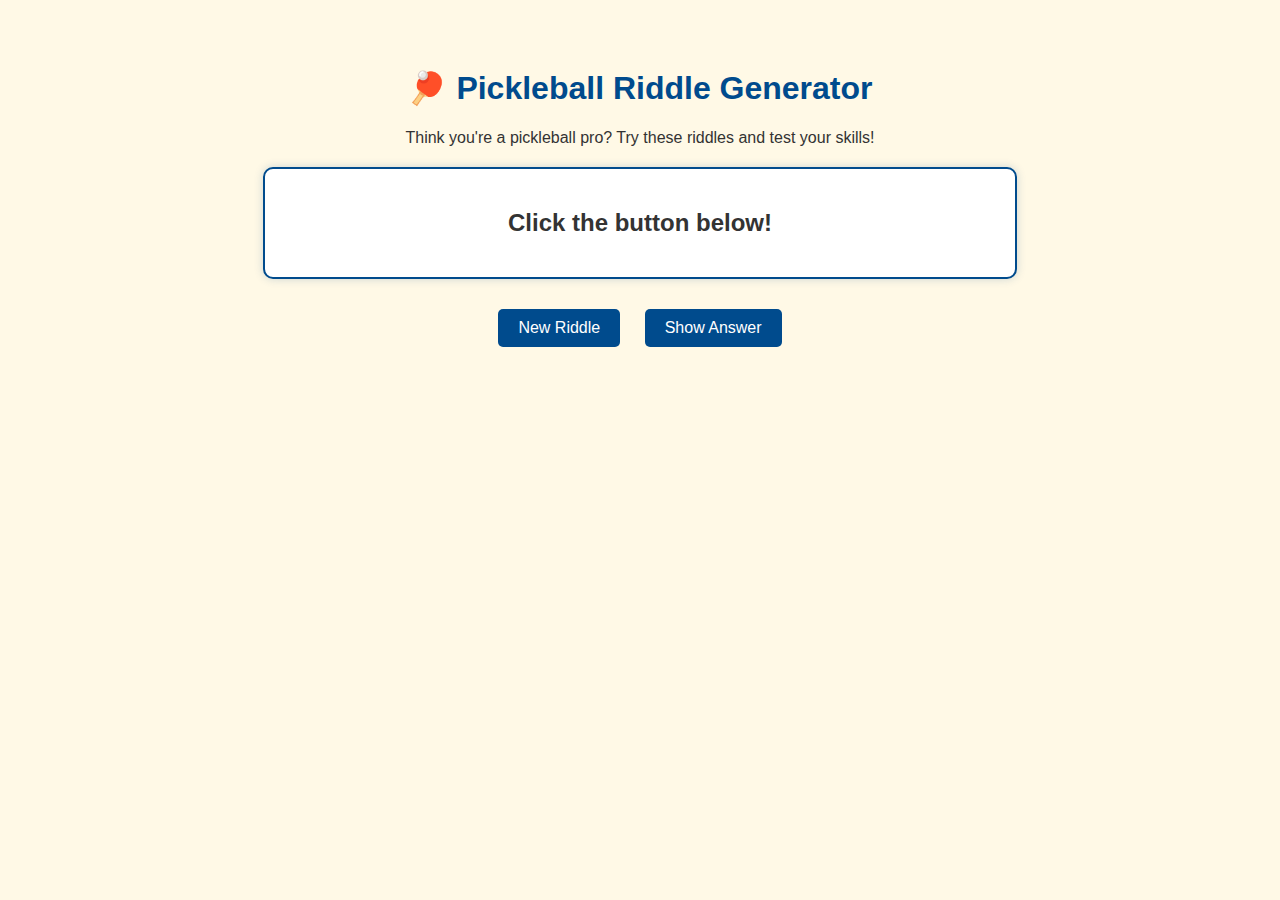
<file: aiapp.html>
<!-- aiapp.html - Pickleball Riddle Generator -->
<!DOCTYPE html>
<html lang="en">
<head>
  <meta charset="UTF-8" />
  <meta name="viewport" content="width=device-width, initial-scale=1.0"/>
  <title>Pickleball Riddle Generator</title>
  <style>
    body {
      font-family: 'Segoe UI', Tahoma, Geneva, Verdana, sans-serif;
      background-color: #fff9e6;
      color: #333;
      text-align: center;
      padding: 40px;
    }

    h1 {
      color: #004b8d;
    }

    #riddle-box {
      border: 2px solid #004b8d;
      padding: 20px;
      margin: 20px auto;
      width: 60%;
      background-color: #ffffff;
      border-radius: 10px;
      box-shadow: 0 0 10px rgba(0, 75, 141, 0.2);
    }

    button {
      background-color: #004b8d;
      color: white;
      border: none;
      padding: 10px 20px;
      font-size: 16px;
      border-radius: 5px;
      margin: 10px;
      cursor: pointer;
      transition: background-color 0.3s ease;
    }

    button:hover {
      background-color: #003366;
    }

    #riddle-answer {
      font-weight: bold;
      color: #006400;
      opacity: 0;
      transition: opacity 0.5s ease-in;
      margin-top: 15px;
    }

    #riddle-answer.visible {
      opacity: 1;
    }
  </style>
</head>
<body>
  <h1>🏓 Pickleball Riddle Generator</h1>
  <p>Think you're a pickleball pro? Try these riddles and test your skills!</p>

  <div id="riddle-box">
    <h2 id="riddle-question">Click the button below!</h2>
    <p id="riddle-answer"></p>
  </div>

  <button onclick="generateRiddle()">New Riddle</button>
  <button onclick="showAnswer()">Show Answer</button>

  <script>
    const riddles = [
  {
    question: "Why are pickleball players such bad cooks?",
    answer: "Because they always stay out of the kitchen!"
  },
  {
    question: "What bounces, flies, and always finds the net — but never surfs the web?",
    answer: "A pickleball serve."
  },
  {
    question: "What do you call a group of loud pickleball players?",
    answer: "A paddle of chatter!"
  },
  {
    question: "What part of the court is off-limits for volleys but full of spicy drama?",
    answer: "The kitchen."
  },
  {
    question: "What do you get when you cross tennis with ping-pong and add a weird name?",
    answer: "Pickleball!"
  },
  {
    question: "Why did the pickleball paddle break up with the ball?",
    answer: "Because it kept bouncing back!"
  },
  {
    question: "What makes you sweat, shout, and smile — all in one match?",
    answer: "A pickleball rally."
  },
  {
    question: "Why did the beginner bring syrup to the court?",
    answer: "They thought it was a pancake tournament!"
  },
  {
    question: "What’s the most polite shot in pickleball?",
    answer: "A gentle dink."
  },
  {
    question: "Why was the pickleball player always calm under pressure?",
    answer: "Because they had plenty of serves left!"
  }
];

    let currentAnswer = '';

    function generateRiddle() {
      const random = Math.floor(Math.random() * riddles.length);
      const riddle = riddles[random];

      document.getElementById('riddle-question').textContent = riddle.question;
      document.getElementById('riddle-answer').textContent = '';
      document.getElementById('riddle-answer').classList.remove('visible');
      currentAnswer = riddle.answer;
    }

    function showAnswer() {
      const answerEl = document.getElementById('riddle-answer');
      answerEl.textContent = currentAnswer;
      answerEl.classList.add('visible');
    }
  </script>
</body>
</html>
</file>
